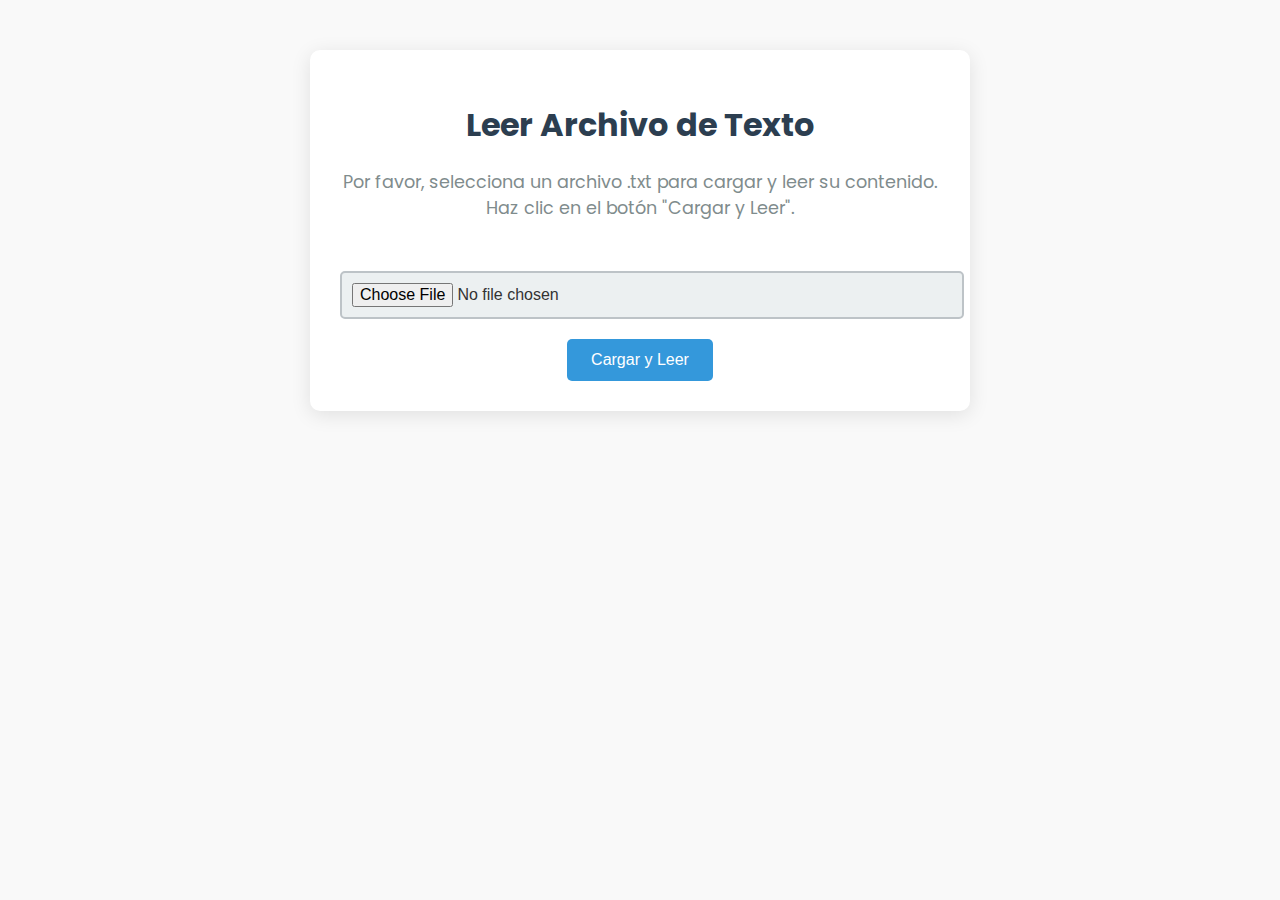
<file: html/index.html>
<!DOCTYPE html>
<html lang="es">
<head>
    <meta charset="UTF-8">
    <meta name="viewport" content="width=device-width, initial-scale=1.0">
    <title>Leer Archivo de Texto</title>
    <link rel="stylesheet" href="../css/style.css">
    <link href="https://fonts.googleapis.com/css2?family=Poppins:wght@400;600&display=swap" rel="stylesheet">

</head>
<body>
    <div class="container">
        <h1>Leer Archivo de Texto</h1>
        <p>Por favor, selecciona un archivo .txt para cargar y leer su contenido. Haz clic en el botón "Cargar y Leer".</p>
        <input type="file" id="fileInput" accept=".txt">
        <button id="uploadButton">Cargar y Leer</button>
    </div>
    <script src="../js/script.js"></script>
</body>
</html>
</file>
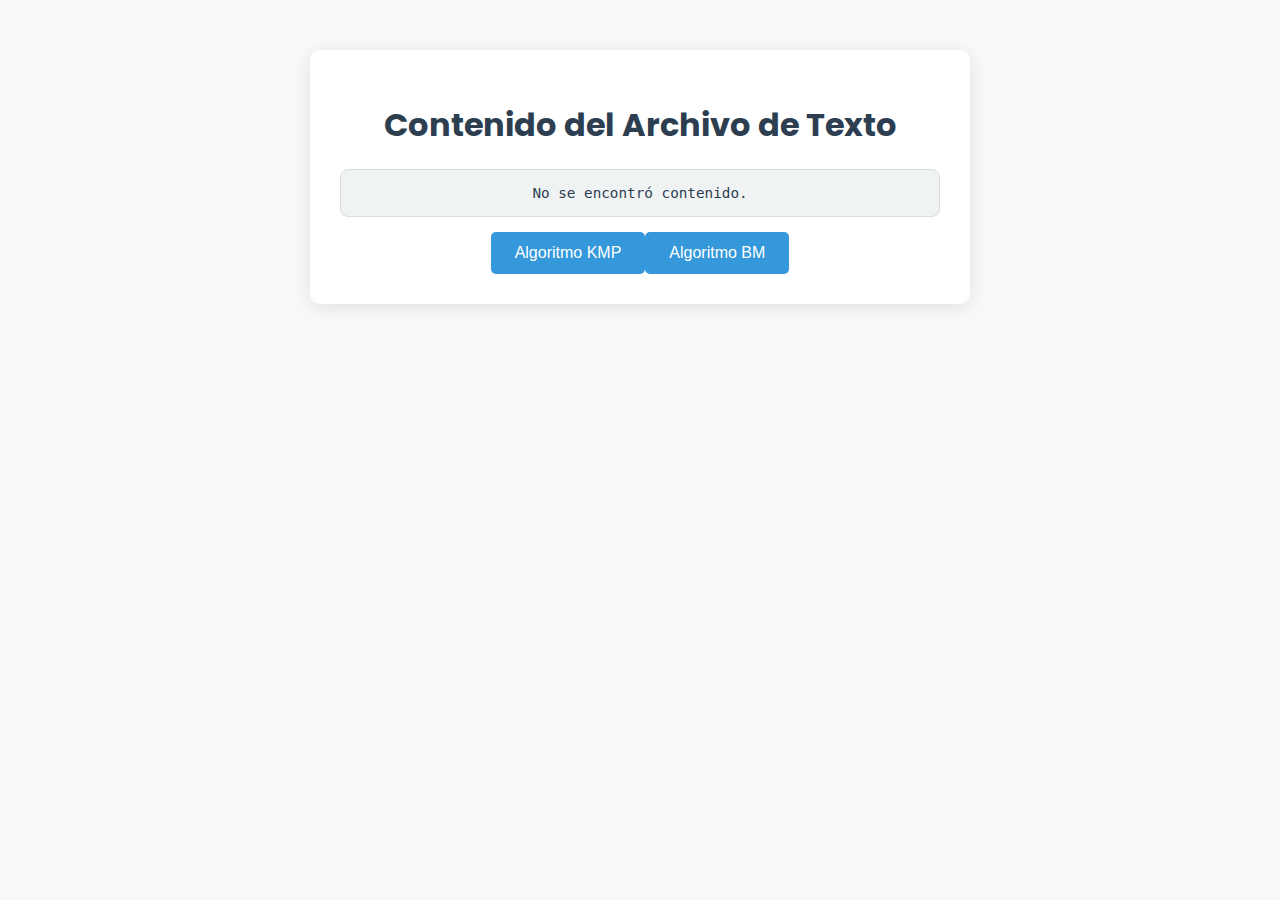
<file: html/content.html>
<!DOCTYPE html>
<html lang="es">
<head>
    <meta charset="UTF-8">
    <meta name="viewport" content="width=device-width, initial-scale=1.0">
    <title>Contenido del Archivo</title>
    <link rel="stylesheet" href="../css/style.css">
    <link href="https://fonts.googleapis.com/css2?family=Poppins:wght@400;600&display=swap" rel="stylesheet">
</head>
<body>
    <div class="container">
        <h1>Contenido del Archivo de Texto</h1>
        <pre id="fileContent"></pre> <!-- Área para mostrar el contenido del archivo -->
    </div>
    <script src="../js/contentScript.js"></script> <!-- Cambiado para incluir el nuevo script -->
</body>
</html>
</file>
<file: css/style.css>
@import url('https://fonts.googleapis.com/css2?family=Poppins:wght@400;600&display=swap');

body {
    font-family: 'Poppins', sans-serif;
    background-color: #f9f9f9;
    margin: 0;
    padding: 0;
    color: #333;
}

.container {
    max-width: 600px;
    margin: 50px auto;
    padding: 30px;
    background-color: #ffffff;
    box-shadow: 0 4px 20px rgba(0, 0, 0, 0.1);
    border-radius: 10px;
    text-align: center;
    transition: transform 0.3s ease;
}

.container:hover {
    transform: translateY(-5px);
}

h1 {
    color: #2c3e50;
    font-size: 2em;
    margin-bottom: 20px;
}

p {
    color: #7f8c8d;
    font-size: 1.1em;
    margin-bottom: 30px;
}

input[type="file"] {
    margin: 20px 0;
    padding: 10px;
    font-size: 1em;
    background-color: #ecf0f1;
    border: 2px solid #bdc3c7;
    border-radius: 5px;
    width: 100%;
    cursor: pointer;
    transition: border-color 0.3s;
}

input[type="file"]:hover {
    border-color: #3498db;
}

button {
    padding: 12px 24px;
    font-size: 16px;
    color: #fff;
    background-color: #3498db;
    border: none;
    border-radius: 5px;
    cursor: pointer;
    transition: background-color 0.3s ease, box-shadow 0.3s ease;
}

button:hover {
    background-color: #2980b9;
    box-shadow: 0 4px 10px rgba(0, 0, 0, 0.2);
}


#searchResults {
    margin-top: 20px;
    padding: 15px;
    background-color: #ecf0f1;
    border: 1px solid #bdc3c7;
    border-radius: 5px;
    text-align: left;
}


pre {
    background-color: #f0f3f4;
    border: 1px solid #dcdde1;
    border-radius: 8px;
    padding: 15px;
    white-space: pre-wrap;
    word-wrap: break-word;
    font-size: 1.1em;
    color: #2c3e50;
}

#searchArea {
    margin-top: 20px;
}

#searchArea input {
    padding: 10px;
    font-size: 1em;
    width: calc(100% - 110px);
    border: 2px solid #bdc3c7;
    border-radius: 5px;
    margin-right: 10px;
}

#searchArea button {
    padding: 10px 20px;
    font-size: 1em;
    background-color: #e74c3c;
    color: #fff;
    border: none;
    border-radius: 5px;
    cursor: pointer;
}

#searchArea button:hover {
    background-color: #c0392b;
}
</file>
